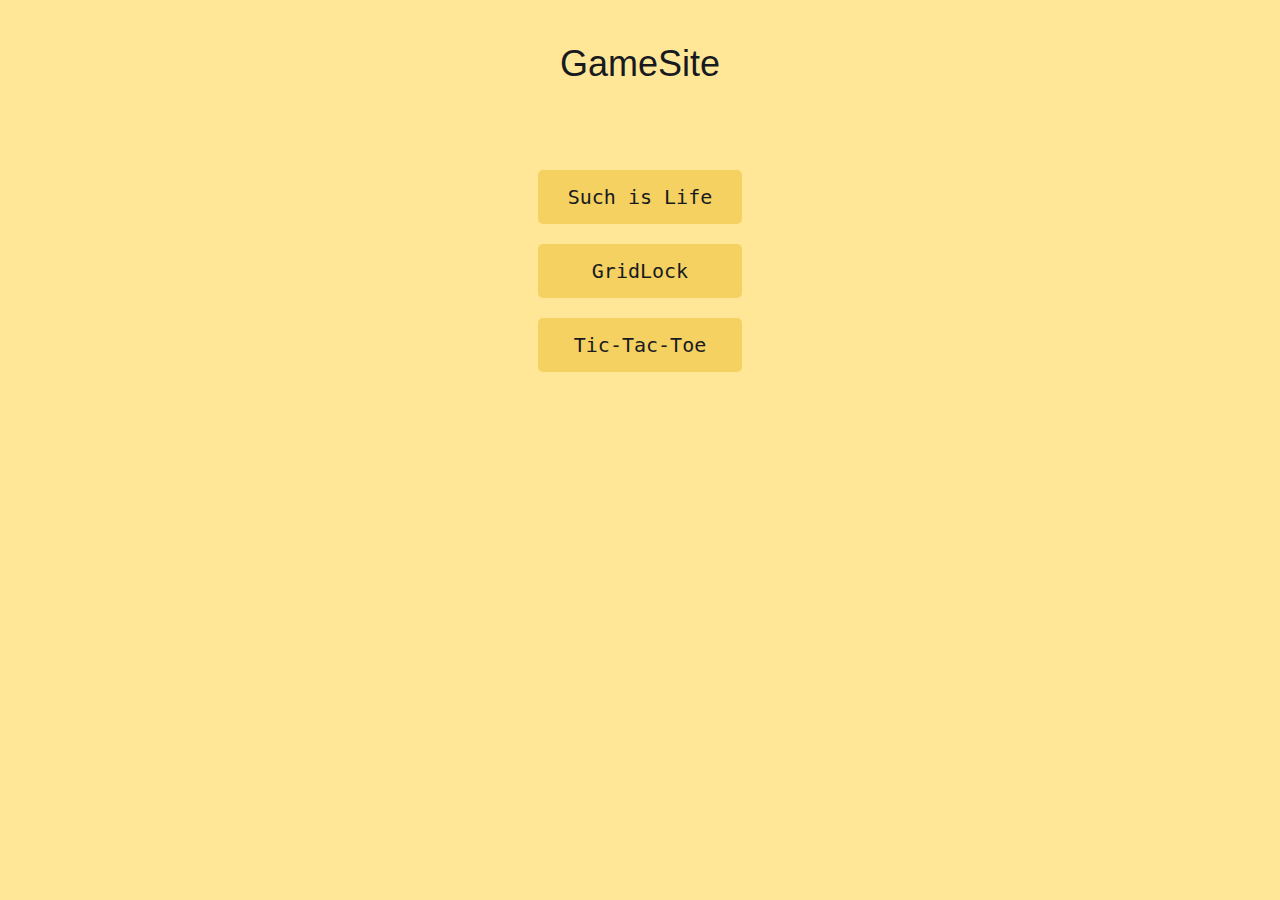
<file: index.html>
<!DOCTYPE html>
<html lang="en">
<head>
    <meta charset="UTF-8">
    <meta name="viewport" content="width=device-width, initial-scale=1.0">
    <title>GameSite</title>
    <link rel="stylesheet" href="./src/styles/index.css">
    <link rel="icon" href="./src/flavicon.ico">
</head>
<body class="light">
    <header>            
        <button class="mode">GameSite</button>
    </header>
    <main>
        <div class="games">
            <a href="./src/suchIsLife.html">Such is Life</a>
            <a href="./src/gridLock.html">GridLock</a>
            <a href="./src/ticTacToe.html">Tic-Tac-Toe</a>
        </div>
    </main>

    <script src="./src/scripts/mode.js"></script>
</body>
</html>
</file>
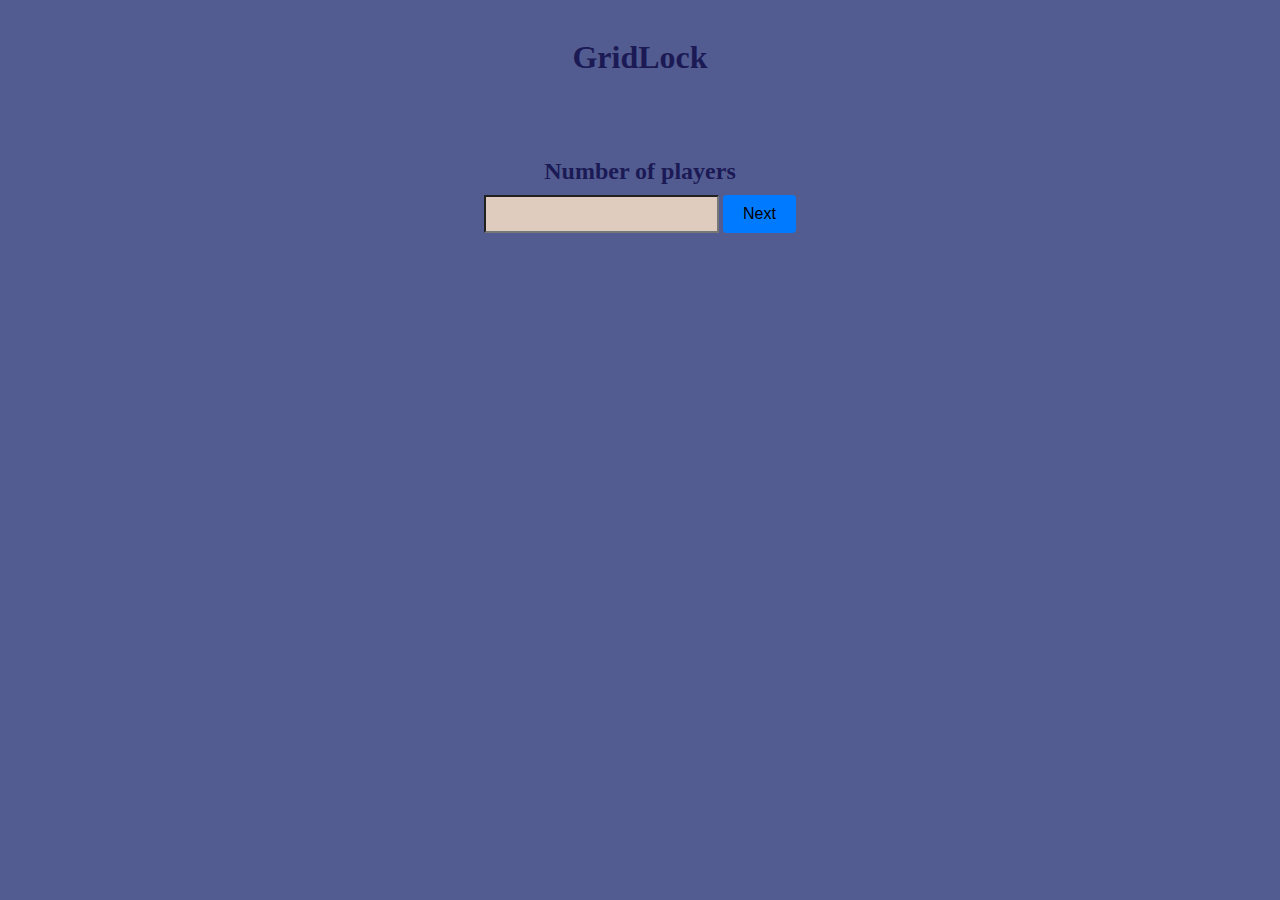
<file: src/gridLock.html>
<!DOCTYPE html>
<html lang="en">
<head>
   <meta charset="UTF-8">
   <meta name="viewport" content="width=device-width, initial-scale=1.0">
   <title>GridLock</title>
   <link rel="stylesheet" href="./styles/gridLock.css">
</head>
<body class="light">
   <h1 class="mode">GridLock</h1>
   <div class="container" id="playerCountContainer">
      <h2>Number of players</h2>
      <input type="number" id="playerCountInput">
      <button onclick="setupPlayers()">Next</button>
  </div>
   <div class="grid-container" style="display: none;">
      <div class="button-container"></div>
   </div>
   <script src="./scripts/gridLock.js"></script>
   <script src="./scripts/mode.js"></script>
</body>
</html>
</file>
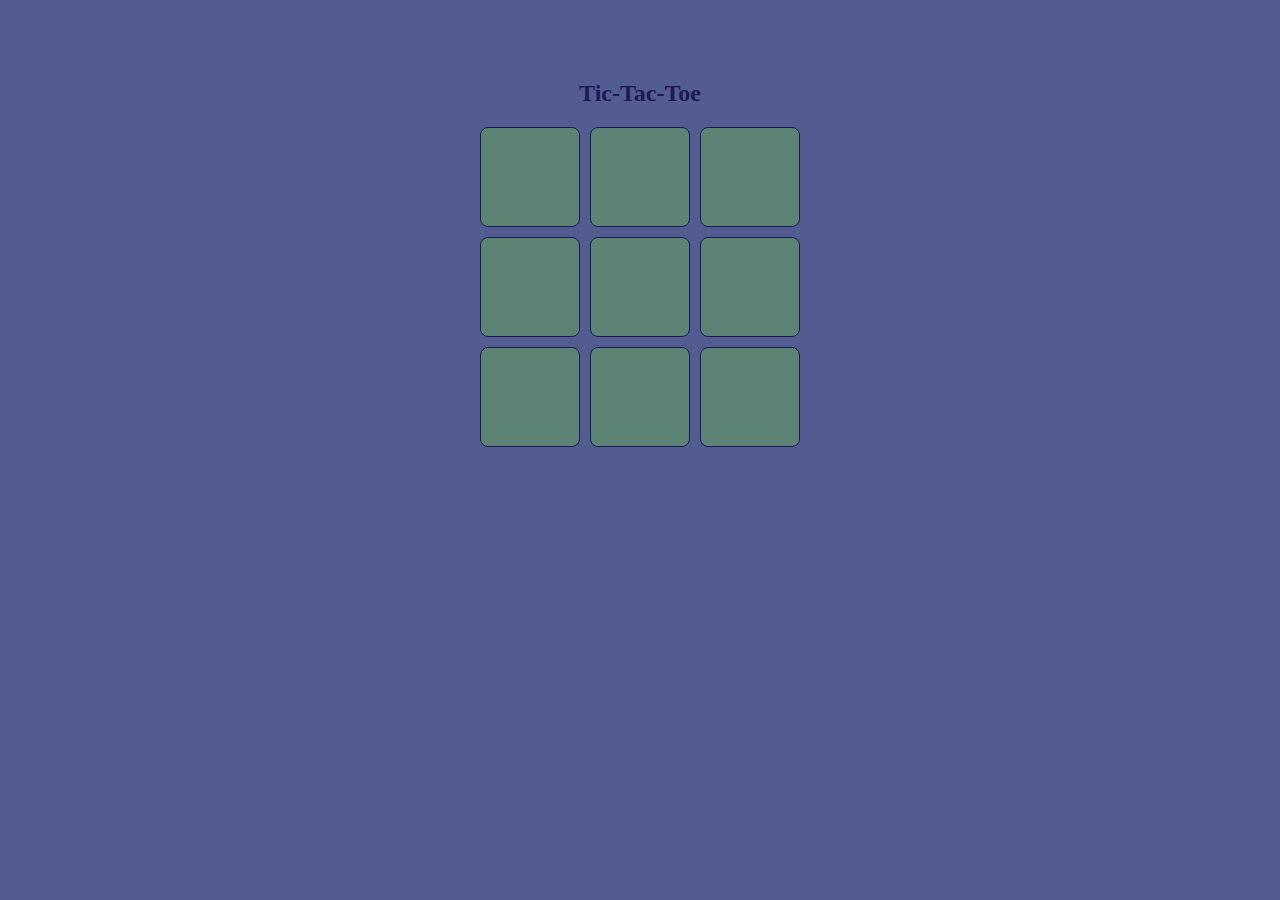
<file: src/ticTacToe.html>
<!DOCTYPE html>
<html lang="en">
<head>
   <meta charset="UTF-8">
   <meta name="viewport" content="width=device-width, initial-scale=1.0">
   <title>Tic-Tac-Toe</title>
   <link rel="stylesheet" href="./styles/ticTacToe.css">
</head>
<body class="light">
   <div class="container">
      <h2 class="mode">Tic-Tac-Toe</h2>
      <div class="grid-container" id="board"></div>
   </div>
   <script src="./scripts/ticTacToe.js"></script>
   <script src="./scripts/mode.js"></script>
</body>
</html>
</file>
<file: src/styles/index.css>
* {
   box-sizing: border-box;
}

.dark {
   --title: #666;
   --bg: #222831;
   --txt: #00ff00;
   --but: #000077;
   --buh: #0000dd;
}

.light {
   --title: #C51605;
   --bg: #ffe797;
   --txt: #181a1f;
   --but: #F4D160;
   --buh: #FD8D14;
}

body {
   font-family: 'Consolas', monospace;
   background-color: var(--bg);
}

header {
   padding: 20px 0;
   text-align: center;
}

header button {
   color: var(--title);
   font-size: 36px;
   background-color: var(--bg);
   color: var(--txt);
   padding: 15px;
   border: none;
   border-radius: 40px;
   cursor: pointer;
   transition: background-color 0.3s ease;
   font-size: clamp(18px, 3vw, 36px);
}

header button:hover {
   background-color: var(--buh);
}

main {
   padding: 50px;
   display: flex;
   justify-content: center;
}

.games {
   display: flex;
   flex-direction: column;
   gap: 20px;
}

.games a {
   text-decoration: none;
   background-color: var(--but);
   color: var(--txt);
   padding: 15px 30px;
   border-radius: 5px;
   text-align: center;
   transition: background-color 0.3s ease;
   font-size: clamp(14px, 2vw, 20px);
}

.games a:hover {
   background-color: var(--buh);
}
</file>
<file: src/styles/gridLock.css>
.light {
   --bg: #535C91;
   --txt: #1B1A55;
   --but: #E0CCBE;
   --sbg: #5C8374;
   --stx: #1B4242;
}

.dark {
   --bg: #070F2B;
   --txt: #9290C3;
   --but: #747264;
   --sbg: #092635;
   --stx: #9EC8B9;
}

.mode {
   cursor: pointer;
   padding: 10px;
   border-radius: 25px;
   text-align: center;
   display: inline-block;
}

.mode:hover {
   color: var(--bg);
   background-color: var(--txt);
}

body {
   background-color: var(--bg);
   color: var(--txt);
   text-align: center;
}

.container {
   text-align: center;
   margin-top: 50px;
}

.container h2 {
   font-size: 24px;
   margin-bottom: 10px;
}

.container input[type="number"] {
   padding: 8px 12px;
   font-size: 16px;
   background-color: var(--but);
}

.container button {
   padding: 10px 20px;
   font-size: 16px;
   background-color: #007bff;
   border: none;
   border-radius: 4px;
   cursor: pointer;
   transition: background-color 0.3s;
}

.container button:hover {
   background-color: #0056b3;
}

.grid-container {
   display: flex;
   justify-content: center;
   height: 100vh;
}

.button-container {
   display: grid;
   grid-template-columns: repeat(9, auto);
   gap: 10px;
}

.button-container button {
   padding: 10px;
   width: 40px;
   height: 40px;
   font-size: 16px;
   background-color: var(--but);
   border: 1px solid var(--txt);
   border-radius: 50%;
   cursor: pointer;
   transition: background-color 0.3s, color 0.5s;
}

.button-container button:hover {
   background-color: var(--bg);
}

.score-container {
   width: 300px;
   margin: 50px auto;
   padding: 20px;
   background-color: var(--sbg);
   border: 3px solid var(--stx);
   border-radius: 4px;
   box-shadow: 0 2px 4px rgba(0, 0, 0, 0.1);
}

.score-container h2 {
   color: var(--stx);
   font-size: 24px;
   margin-bottom: 10px;
}

.score-container p {
   color: #FFFFFF;
   font-size: 16px;
   padding: 10px;
   margin: 0;
}
</file>
<file: src/styles/ticTacToe.css>
.light {
   --bg: #535C91;
   --txt: #1B1A55;
   --but: #E0CCBE;
   --sbg: #5C8374;
   --stx: #1B4242;
}

.dark {
   --bg: #070F2B;
   --txt: #9290C3;
   --but: #747264;
   --sbg: #092635;
   --stx: #9EC8B9;
}

.mode {
   cursor: pointer;
   padding: 10px;
   border-radius: 25px;
   text-align: center;
   display: inline-block;
}

.mode:hover {
   color: var(--bg);
   background-color: var(--txt);
}

body {
   background-color: var(--bg);
   color: var(--txt);
}

.container {
   text-align: center;
   margin-top: 50px;
}

.container h2 {
   font-size: 24px;
   margin-bottom: 10px;
}

.grid-container {
   display: grid;
   grid-template-columns: repeat(3, auto);
   gap: 10px;
   justify-content: center;
}

.grid-container button {
   padding: 30px;
   width: 100px;
   height: 100px;
   font-size: 36px;
   background-color: var(--sbg);
   color: var(--stx);
   border: 1px solid var(--txt);
   border-radius: 8px;
   cursor: pointer;
   transition: background-color 0.3s, color 0.5s;
}

.grid-container button:hover {
   background-color: var(--bg);
}
</file>
